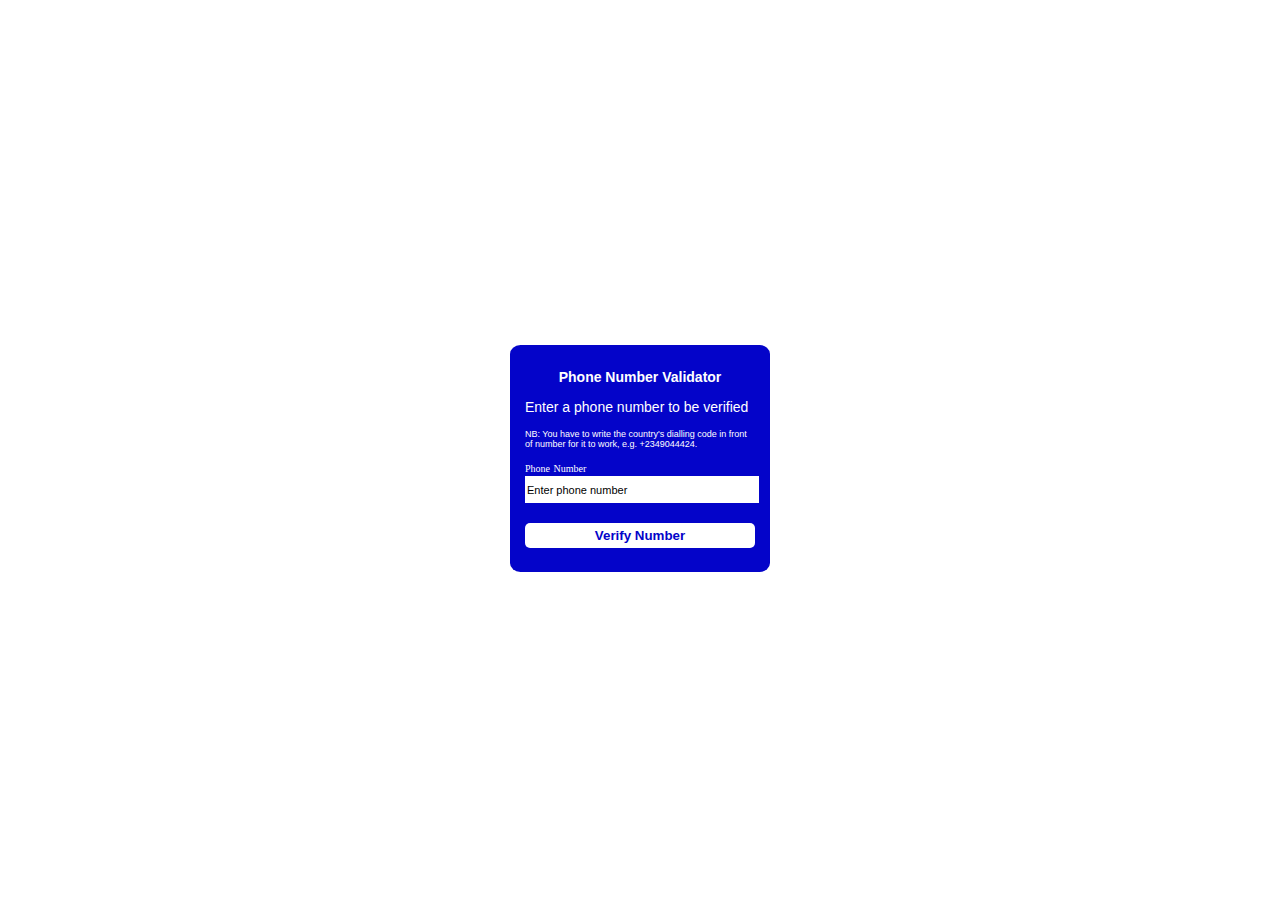
<file: index.html>
<!DOCTYPE html>
<html lang="en-us">
    <head>
        <meta charset="UTF-8">
        <meta http-equiv="X-UA-Compatible" content="IE=edge">
        <meta name="viewport" content="width=device-width initial-scale=1.0">
        <link rel="stylesheet" href="phone.css">
    </head>
    <body>
        <div class="container">
            <p style="text-align: center; font-weight: bolder">Phone Number Validator</p>
            <div class="content">
                <p>Enter a phone number to be verified</p>
                <p style="font-size: 9px">NB: You have to write the country's dialling code in front of number for it to work, e.g. +2349044424.</p>
                <div>
                    <label>Phone Number</label>
                    <input placeholder="Enter phone number"/>
                </div>
                
                <div class="button">
                    <button id="verify">Verify Number</button>
                </div>
                <div>
                    <p class="carrier"></p>
                    <p class="country"></p>
                    <p class="validity"></p>
                </div>
                
            </div>
        </div>
        <script src="phone.js"></script>
    </body>
</html>
</file>
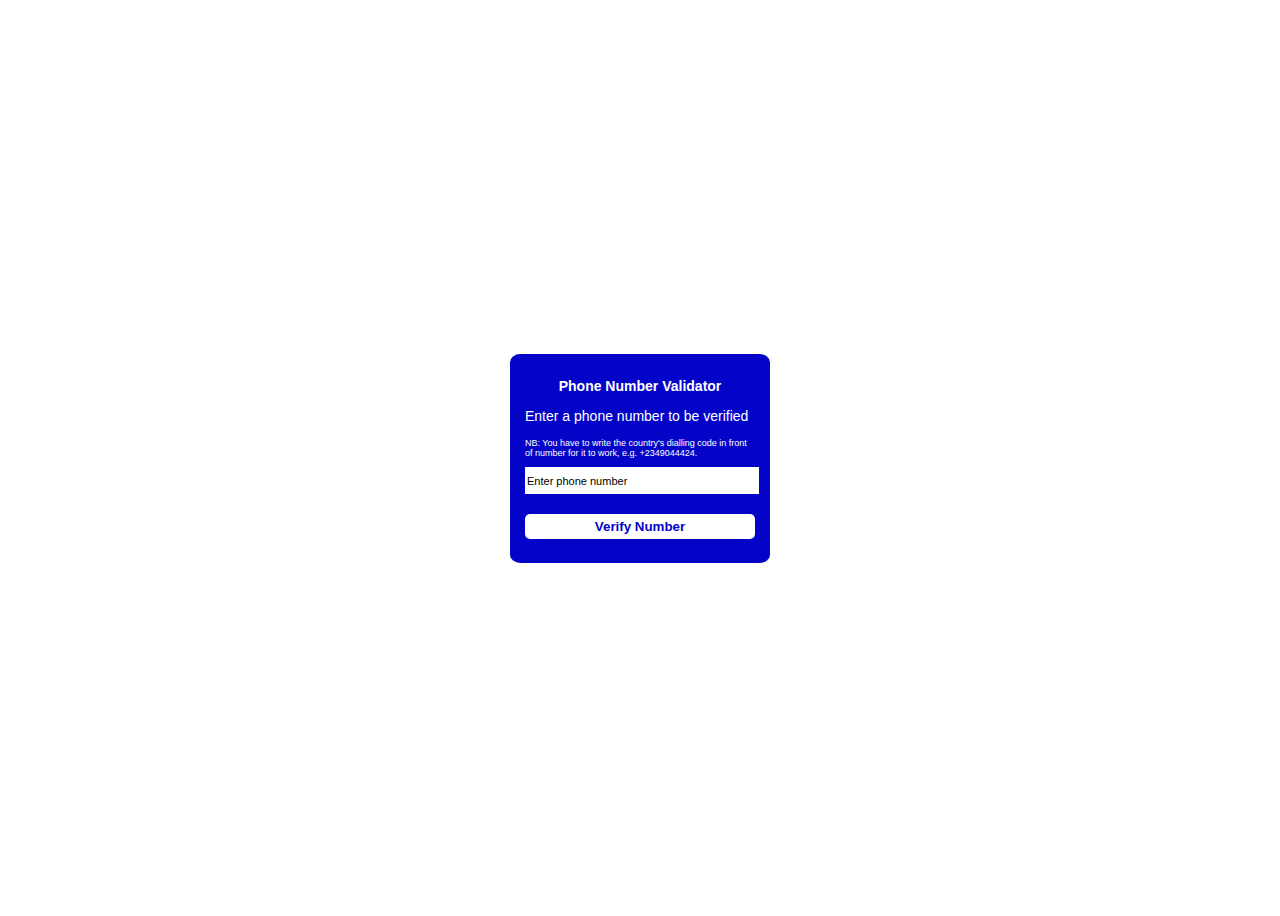
<file: phone.html>
<!DOCTYPE html>
<html lang="en-us">
    <head>
        <meta charset="UTF-8">
        <meta http-equiv="X-UA-Compatible" content="IE=edge">
        <meta name="viewport" content="width=device-width initial-scale=1.0">
        <link rel="stylesheet" href="phone.css">
    </head>
    <body>
        <div class="container">
            <p style="text-align: center; font-weight: bolder">Phone Number Validator</p>
            <div class="content">
                <p>Enter a phone number to be verified</p>
                <p style="font-size: 9px">NB: You have to write the country's dialling code in front of number for it to work, e.g. +2349044424.</p>
                <input placeholder="Enter phone number"/>
                <div class="button">
                    <button id="verify">Verify Number</button>
                </div>
                <div>
                    <p class="carrier"></p>
                    <p class="country"></p>
                    <p class="validity"></p>
                </div>
                
            </div>
        </div>
        <script src="phone.js"></script>
    </body>
</html>
</file>
<file: phone.css>
body{
    display: flex;
    justify-content: center;
    align-items: center;
    min-height: 100vh;
}
.container{
    background:  rgb(4, 4, 201);
    width: 230px;
    height: 100%;
    padding: 10px 15px;
    border-radius: 4%;
}
p{
    color: white;
    font-family: Arial, Helvetica, sans-serif;
    font-size: 14px;
}
input{
    width: 230px;
    height: 25px;
    border: none;
    outline: none;
    

}
input::placeholder{
    color: black;
    font-size: 11px;
    font-family: Arial, Helvetica, sans-serif;
}
.button{
    margin-top: 20px;
}
button{
    border: none;
    color: rgb(4, 4, 201);
    width: 230px;
    background: white;
    height: 25px;
    border-radius: 5px;
    font-weight: bold;
}
button:hover{
    cursor: pointer;
}
label{
    font-size: 10px;
    font-weight: light;
    word-spacing: 1px;
    color: white;
}
</file>
